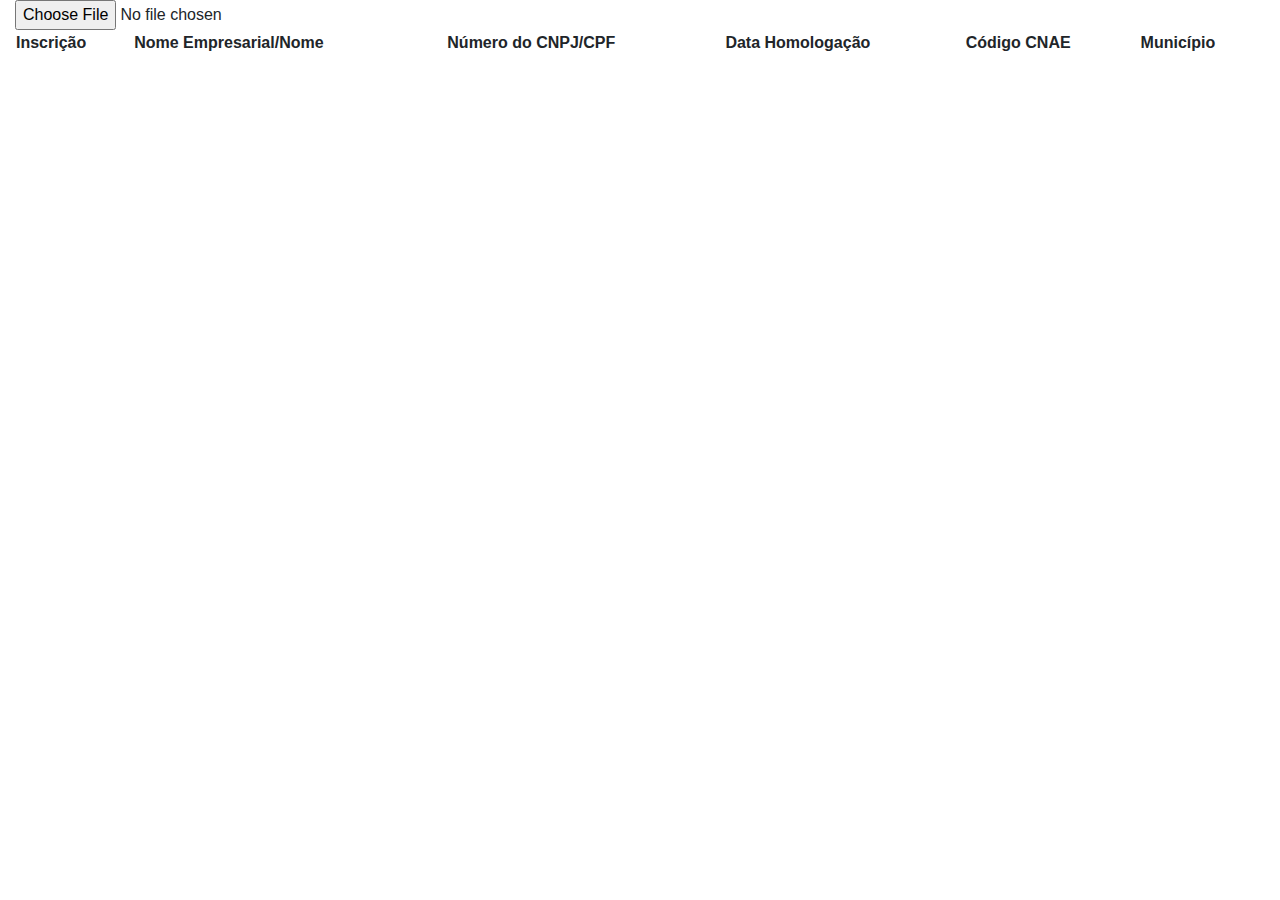
<file: index.html>
<!DOCTYPE html>
<html lang="en">
<head>
    <meta charset="UTF-8">
    <meta http-equiv="X-UA-Compatible" content="IE=edge">
    <meta name="viewport" content="width=device-width, initial-scale=1.0">
    <title>Exemplo API</title>
    <link rel="stylesheet" type="text/css" href="css/bootstrap.css">
    <link rel="stylesheet" type="text/css" href="DataTables/DataTables-1.10.21/css/jquery.dataTables.css">
    <link rel="stylesheet" type="text/css" href="DataTables/Buttons-1.6.2/css/buttons.jqueryui.css">
    <link rel="stylesheet" type="text/css" href="DataTables/Buttons-1.6.2/css/buttons.dataTables.css">
    <link rel="stylesheet" type="text/css" href="DataTables/Buttons-1.6.2/css/buttons.bootstrap4.css">
    <script type="text/javascript" src="https://code.jquery.com/jquery-3.5.1.js"></script>
</head>
<body>
    <div class="container-fluid">
        <table id="exemplo" class="display" style="width: 100%">
            <thead>
                <tr>
                    <th>Inscrição</th>
                    <th>Nome Empresarial/Nome</th>
                    <th>Número do CNPJ/CPF</th>
                    <th>Data Homologação</th>
                    <th>Código CNAE</th>
                    <th>Município</th>
                </tr>
            </thead>
            <tbody>
                <input type="file" onchange="learArquivo(this)">
                <script>
                    function learArquivo(input){
                        let arquivo = input.files[0];
                        let leitura = new FileReader();

                        leitura.readAsText(arquivo);
                        leitura.onload = function(){
                            console.log(leitura.result);
                        };
                    }
                </script>
            </tbody>
        </table>
    </div>
    <script type="text/javascript" src="DataTables/DataTables-1.10.21/js/jquery.dataTables.js"></script>
    <script type="text/javascript" src="DataTables/Buttons-1.6.2/js/dataTables.buttons.js"></script>
    <script type="text/javascript" src="DataTables/Buttons-1.6.2/js/buttons.jqueryui.js"></script>
    <script type="text/javascript" src="DataTables/Buttons-1.6.2/js/buttons.flash.js"></script>
    <script type="text/javascript" src="DataTables/Buttons-1.6.2/js/buttons.html5.js"></script>
    <script type="text/javascript" src="DataTables/Buttons-1.6.2/js/buttons.print.js"></script>
    <script type="text/javascript" src="DataTables/pdfmake-0.1.36/pdfmake.js"></script>
    <script type="text/javascript" src="DataTables/pdfmake-0.1.36/vfs_fonts.js"></script>
    <script type="text/javascript" src="DataTables/JSZip-2.5.0/jszip.js"></script>

    <script src="js/bootstrap.min.js"></script>
</body>
</html>
</file>
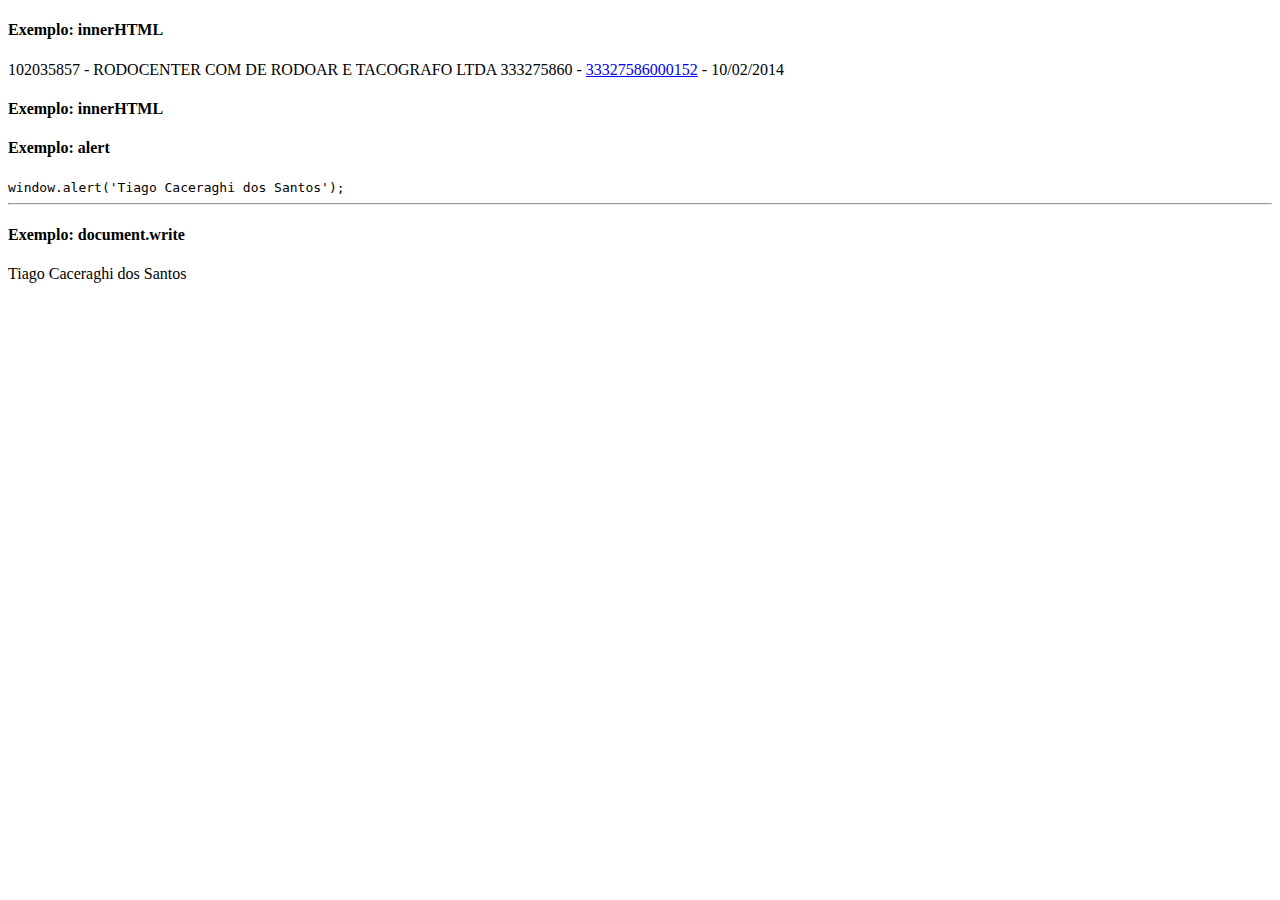
<file: exemplosJS.html>
<!DOCTYPE html>
<html lang="en">
<head>
    <meta charset="UTF-8">
    <meta http-equiv="X-UA-Compatible" content="IE=edge">
    <meta name="viewport" content="width=device-width, initial-scale=1.0">
    <title>HTML + JS</title>
</head>
<body>
    <h4>Exemplo: innerHTML</h4>
    <p id="conteudo"></p>

    <script type="text/javascript">
        document.getElementById("conteudo").innerHTML = "Tiago Caceraghi dos Santos<hr>";
    </script>

    <h4>Exemplo: innerHTML</h4>
    <p id="conteudo"></p>

    <script type="text/javascript">
        let conteudo = "102035857RODOCENTER COM DE RODOAR E TACOGRAFO LTDA         33327586000152100220144530703GOIANIA - GO"
        let inscricao = conteudo.substr(0,9);
        let nome = conteudo.substr(9,59);
        let cnpj = conteudo.substr(59,14);
        let data = conteudo.substr(73, 8);
        let d = data.substr(0,2);
        let m = data.substr(2,2);
        let ano = data.substr(4,4);
        data = d+'/'+m+'/'+ano;
        
        document.getElementById("conteudo").innerHTML = inscricao+' - '+nome+' - <a href="https://www.receitaws.com.br/v1/cnpj/'+cnpj+'" target="_blank">'+cnpj+'</a> - '+data;
    </script>


    <h4>Exemplo: alert</h4>
    <script type="text/javascript">
        window.alert('Tiago Caceraghi dos Santos');
    </script>
    <code>
        window.alert('Tiago Caceraghi dos Santos');<hr>
    </code>

    <h4>Exemplo: document.write</h4>
    <script>
        document.write('Tiago Caceraghi dos Santos');
    </script>
</body>
</html>
</file>
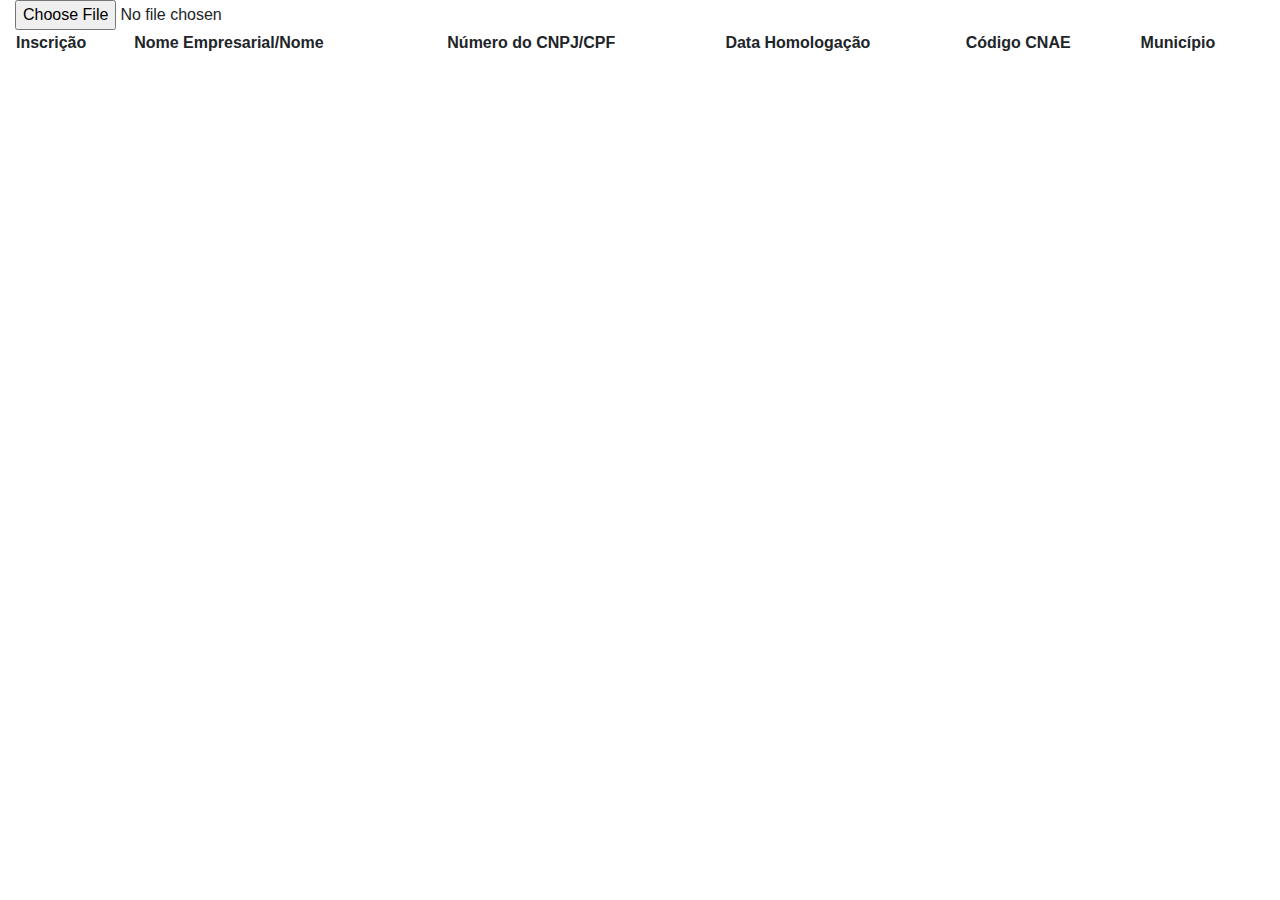
<file: teste.html>
<!DOCTYPE html>
<html lang="en">
<head>
    <meta charset="UTF-8">
    <meta http-equiv="X-UA-Compatible" content="IE=edge">
    <meta name="viewport" content="width=device-width, initial-scale=1.0">
    <title>Exemplo API</title>
    <link rel="stylesheet" type="text/css" href="css/bootstrap.css">
    <link rel="stylesheet" type="text/css" href="DataTables/DataTables-1.10.21/css/jquery.dataTables.css">
    <link rel="stylesheet" type="text/css" href="DataTables/Buttons-1.6.2/css/buttons.jqueryui.css">
    <link rel="stylesheet" type="text/css" href="DataTables/Buttons-1.6.2/css/buttons.dataTables.css">
    <link rel="stylesheet" type="text/css" href="DataTables/Buttons-1.6.2/css/buttons.bootstrap4.css">
    <script type="text/javascript" src="https://code.jquery.com/jquery-3.5.1.js"></script>
</head>
<body>
    <div class="container-fluid">
        <table id="exemplo" class="display" style="width: 100%">
            <thead>
                <tr>
                    <th>Inscrição</th>
                    <th>Nome Empresarial/Nome</th>
                    <th>Número do CNPJ/CPF</th>
                    <th>Data Homologação</th>
                    <th>Código CNAE</th>
                    <th>Município</th>
                </tr>
            </thead>
            <!-- Informando o Arquivo -->
            <input type="file" onchange="learArquivo(this)">
            <script>
                function learArquivo(input){
                    //Abrindo o arquivo
                    let arquivo = input.files[0];
                    let leitura = new FileReader();
                    leitura.readAsText(arquivo);

                    leitura.onload = function(){
                        //console.log(leitura.result);
                        document.getElementById("conteudo").innerHTML = leitura.result+'<br>';
                    };
                }
            </script>
            <tbody id="conteudo">                
            </tbody>
        </table>
    </div>
    <script type="text/javascript" src="DataTables/DataTables-1.10.21/js/jquery.dataTables.js"></script>
    <script type="text/javascript" src="DataTables/Buttons-1.6.2/js/dataTables.buttons.js"></script>
    <script type="text/javascript" src="DataTables/Buttons-1.6.2/js/buttons.jqueryui.js"></script>
    <script type="text/javascript" src="DataTables/Buttons-1.6.2/js/buttons.flash.js"></script>
    <script type="text/javascript" src="DataTables/Buttons-1.6.2/js/buttons.html5.js"></script>
    <script type="text/javascript" src="DataTables/Buttons-1.6.2/js/buttons.print.js"></script>
    <script type="text/javascript" src="DataTables/pdfmake-0.1.36/pdfmake.js"></script>
    <script type="text/javascript" src="DataTables/pdfmake-0.1.36/vfs_fonts.js"></script>
    <script type="text/javascript" src="DataTables/JSZip-2.5.0/jszip.js"></script>

    <script src="js/bootstrap.min.js"></script>
</body>
</html>
</file>
<file: DataTables/Buttons-1.6.2/css/buttons.dataTables.css>
@keyframes dtb-spinner {
  100% {
    transform: rotate(360deg);
  }
}
@-o-keyframes dtb-spinner {
  100% {
    -o-transform: rotate(360deg);
    transform: rotate(360deg);
  }
}
@-ms-keyframes dtb-spinner {
  100% {
    -ms-transform: rotate(360deg);
    transform: rotate(360deg);
  }
}
@-webkit-keyframes dtb-spinner {
  100% {
    -webkit-transform: rotate(360deg);
    transform: rotate(360deg);
  }
}
@-moz-keyframes dtb-spinner {
  100% {
    -moz-transform: rotate(360deg);
    transform: rotate(360deg);
  }
}
div.dt-button-info {
  position: fixed;
  top: 50%;
  left: 50%;
  width: 400px;
  margin-top: -100px;
  margin-left: -200px;
  background-color: white;
  border: 2px solid #111;
  box-shadow: 3px 3px 8px rgba(0, 0, 0, 0.3);
  border-radius: 3px;
  text-align: center;
  z-index: 21;
}
div.dt-button-info h2 {
  padding: 0.5em;
  margin: 0;
  font-weight: normal;
  border-bottom: 1px solid #ddd;
  background-color: #f3f3f3;
}
div.dt-button-info > div {
  padding: 1em;
}

div.dt-button-collection-title {
  text-align: center;
  padding: 0.3em 0 0.5em;
  font-size: 0.9em;
}

div.dt-button-collection-title:empty {
  display: none;
}

button.dt-button,
div.dt-button,
a.dt-button {
  position: relative;
  display: inline-block;
  box-sizing: border-box;
  margin-right: 0.333em;
  margin-bottom: 0.333em;
  padding: 0.5em 1em;
  border: 1px solid #999;
  border-radius: 2px;
  cursor: pointer;
  font-size: 0.88em;
  line-height: 1.6em;
  color: black;
  white-space: nowrap;
  overflow: hidden;
  background-color: #e9e9e9;
  /* Fallback */
  background-image: -webkit-linear-gradient(top, white 0%, #e9e9e9 100%);
  /* Chrome 10+, Saf5.1+, iOS 5+ */
  background-image: -moz-linear-gradient(top, white 0%, #e9e9e9 100%);
  /* FF3.6 */
  background-image: -ms-linear-gradient(top, white 0%, #e9e9e9 100%);
  /* IE10 */
  background-image: -o-linear-gradient(top, white 0%, #e9e9e9 100%);
  /* Opera 11.10+ */
  background-image: linear-gradient(to bottom, white 0%, #e9e9e9 100%);
  filter: progid:DXImageTransform.Microsoft.gradient(GradientType=0,StartColorStr='white', EndColorStr='#e9e9e9');
  -webkit-user-select: none;
  -moz-user-select: none;
  -ms-user-select: none;
  user-select: none;
  text-decoration: none;
  outline: none;
  text-overflow: ellipsis;
}
button.dt-button.disabled,
div.dt-button.disabled,
a.dt-button.disabled {
  color: #999;
  border: 1px solid #d0d0d0;
  cursor: default;
  background-color: #f9f9f9;
  /* Fallback */
  background-image: -webkit-linear-gradient(top, #ffffff 0%, #f9f9f9 100%);
  /* Chrome 10+, Saf5.1+, iOS 5+ */
  background-image: -moz-linear-gradient(top, #ffffff 0%, #f9f9f9 100%);
  /* FF3.6 */
  background-image: -ms-linear-gradient(top, #ffffff 0%, #f9f9f9 100%);
  /* IE10 */
  background-image: -o-linear-gradient(top, #ffffff 0%, #f9f9f9 100%);
  /* Opera 11.10+ */
  background-image: linear-gradient(to bottom, #ffffff 0%, #f9f9f9 100%);
  filter: progid:DXImageTransform.Microsoft.gradient(GradientType=0,StartColorStr='#ffffff', EndColorStr='#f9f9f9');
}
button.dt-button:active:not(.disabled), button.dt-button.active:not(.disabled),
div.dt-button:active:not(.disabled),
div.dt-button.active:not(.disabled),
a.dt-button:active:not(.disabled),
a.dt-button.active:not(.disabled) {
  background-color: #e2e2e2;
  /* Fallback */
  background-image: -webkit-linear-gradient(top, #f3f3f3 0%, #e2e2e2 100%);
  /* Chrome 10+, Saf5.1+, iOS 5+ */
  background-image: -moz-linear-gradient(top, #f3f3f3 0%, #e2e2e2 100%);
  /* FF3.6 */
  background-image: -ms-linear-gradient(top, #f3f3f3 0%, #e2e2e2 100%);
  /* IE10 */
  background-image: -o-linear-gradient(top, #f3f3f3 0%, #e2e2e2 100%);
  /* Opera 11.10+ */
  background-image: linear-gradient(to bottom, #f3f3f3 0%, #e2e2e2 100%);
  filter: progid:DXImageTransform.Microsoft.gradient(GradientType=0,StartColorStr='#f3f3f3', EndColorStr='#e2e2e2');
  box-shadow: inset 1px 1px 3px #999999;
}
button.dt-button:active:not(.disabled):hover:not(.disabled), button.dt-button.active:not(.disabled):hover:not(.disabled),
div.dt-button:active:not(.disabled):hover:not(.disabled),
div.dt-button.active:not(.disabled):hover:not(.disabled),
a.dt-button:active:not(.disabled):hover:not(.disabled),
a.dt-button.active:not(.disabled):hover:not(.disabled) {
  box-shadow: inset 1px 1px 3px #999999;
  background-color: #cccccc;
  /* Fallback */
  background-image: -webkit-linear-gradient(top, #eaeaea 0%, #cccccc 100%);
  /* Chrome 10+, Saf5.1+, iOS 5+ */
  background-image: -moz-linear-gradient(top, #eaeaea 0%, #cccccc 100%);
  /* FF3.6 */
  background-image: -ms-linear-gradient(top, #eaeaea 0%, #cccccc 100%);
  /* IE10 */
  background-image: -o-linear-gradient(top, #eaeaea 0%, #cccccc 100%);
  /* Opera 11.10+ */
  background-image: linear-gradient(to bottom, #eaeaea 0%, #cccccc 100%);
  filter: progid:DXImageTransform.Microsoft.gradient(GradientType=0,StartColorStr='#eaeaea', EndColorStr='#cccccc');
}
button.dt-button:hover,
div.dt-button:hover,
a.dt-button:hover {
  text-decoration: none;
}
button.dt-button:hover:not(.disabled),
div.dt-button:hover:not(.disabled),
a.dt-button:hover:not(.disabled) {
  border: 1px solid #666;
  background-color: #e0e0e0;
  /* Fallback */
  background-image: -webkit-linear-gradient(top, #f9f9f9 0%, #e0e0e0 100%);
  /* Chrome 10+, Saf5.1+, iOS 5+ */
  background-image: -moz-linear-gradient(top, #f9f9f9 0%, #e0e0e0 100%);
  /* FF3.6 */
  background-image: -ms-linear-gradient(top, #f9f9f9 0%, #e0e0e0 100%);
  /* IE10 */
  background-image: -o-linear-gradient(top, #f9f9f9 0%, #e0e0e0 100%);
  /* Opera 11.10+ */
  background-image: linear-gradient(to bottom, #f9f9f9 0%, #e0e0e0 100%);
  filter: progid:DXImageTransform.Microsoft.gradient(GradientType=0,StartColorStr='#f9f9f9', EndColorStr='#e0e0e0');
}
button.dt-button:focus:not(.disabled),
div.dt-button:focus:not(.disabled),
a.dt-button:focus:not(.disabled) {
  border: 1px solid #426c9e;
  text-shadow: 0 1px 0 #c4def1;
  outline: none;
  background-color: #79ace9;
  /* Fallback */
  background-image: -webkit-linear-gradient(top, #bddef4 0%, #79ace9 100%);
  /* Chrome 10+, Saf5.1+, iOS 5+ */
  background-image: -moz-linear-gradient(top, #bddef4 0%, #79ace9 100%);
  /* FF3.6 */
  background-image: -ms-linear-gradient(top, #bddef4 0%, #79ace9 100%);
  /* IE10 */
  background-image: -o-linear-gradient(top, #bddef4 0%, #79ace9 100%);
  /* Opera 11.10+ */
  background-image: linear-gradient(to bottom, #bddef4 0%, #79ace9 100%);
  filter: progid:DXImageTransform.Microsoft.gradient(GradientType=0,StartColorStr='#bddef4', EndColorStr='#79ace9');
}

.dt-button embed {
  outline: none;
}

div.dt-buttons {
  position: relative;
  float: left;
}
div.dt-buttons.buttons-right {
  float: right;
}

div.dataTables_layout_cell div.dt-buttons {
  float: none;
}
div.dataTables_layout_cell div.dt-buttons.buttons-right {
  float: none;
}

div.dt-button-collection {
  position: absolute;
  top: 0;
  left: 0;
  width: 150px;
  margin-top: 3px;
  padding: 8px 8px 4px 8px;
  border: 1px solid #ccc;
  border: 1px solid rgba(0, 0, 0, 0.4);
  background-color: white;
  overflow: hidden;
  z-index: 2002;
  border-radius: 5px;
  box-shadow: 3px 3px 5px rgba(0, 0, 0, 0.3);
  box-sizing: border-box;
}
div.dt-button-collection button.dt-button,
div.dt-button-collection div.dt-button,
div.dt-button-collection a.dt-button {
  position: relative;
  left: 0;
  right: 0;
  width: 100%;
  display: block;
  float: none;
  margin-bottom: 4px;
  margin-right: 0;
}
div.dt-button-collection button.dt-button:active:not(.disabled), div.dt-button-collection button.dt-button.active:not(.disabled),
div.dt-button-collection div.dt-button:active:not(.disabled),
div.dt-button-collection div.dt-button.active:not(.disabled),
div.dt-button-collection a.dt-button:active:not(.disabled),
div.dt-button-collection a.dt-button.active:not(.disabled) {
  background-color: #dadada;
  /* Fallback */
  background-image: -webkit-linear-gradient(top, #f0f0f0 0%, #dadada 100%);
  /* Chrome 10+, Saf5.1+, iOS 5+ */
  background-image: -moz-linear-gradient(top, #f0f0f0 0%, #dadada 100%);
  /* FF3.6 */
  background-image: -ms-linear-gradient(top, #f0f0f0 0%, #dadada 100%);
  /* IE10 */
  background-image: -o-linear-gradient(top, #f0f0f0 0%, #dadada 100%);
  /* Opera 11.10+ */
  background-image: linear-gradient(to bottom, #f0f0f0 0%, #dadada 100%);
  filter: progid:DXImageTransform.Microsoft.gradient(GradientType=0,StartColorStr='#f0f0f0', EndColorStr='#dadada');
  box-shadow: inset 1px 1px 3px #666;
}
div.dt-button-collection.fixed {
  position: fixed;
  top: 50%;
  left: 50%;
  margin-left: -75px;
  border-radius: 0;
}
div.dt-button-collection.fixed.two-column {
  margin-left: -200px;
}
div.dt-button-collection.fixed.three-column {
  margin-left: -225px;
}
div.dt-button-collection.fixed.four-column {
  margin-left: -300px;
}
div.dt-button-collection > :last-child {
  display: block !important;
  -webkit-column-gap: 8px;
  -moz-column-gap: 8px;
  -ms-column-gap: 8px;
  -o-column-gap: 8px;
  column-gap: 8px;
}
div.dt-button-collection > :last-child > * {
  -webkit-column-break-inside: avoid;
  break-inside: avoid;
}
div.dt-button-collection.two-column {
  width: 400px;
}
div.dt-button-collection.two-column > :last-child {
  padding-bottom: 1px;
  -webkit-column-count: 2;
  -moz-column-count: 2;
  -ms-column-count: 2;
  -o-column-count: 2;
  column-count: 2;
}
div.dt-button-collection.three-column {
  width: 450px;
}
div.dt-button-collection.three-column > :last-child {
  padding-bottom: 1px;
  -webkit-column-count: 3;
  -moz-column-count: 3;
  -ms-column-count: 3;
  -o-column-count: 3;
  column-count: 3;
}
div.dt-button-collection.four-column {
  width: 600px;
}
div.dt-button-collection.four-column > :last-child {
  padding-bottom: 1px;
  -webkit-column-count: 4;
  -moz-column-count: 4;
  -ms-column-count: 4;
  -o-column-count: 4;
  column-count: 4;
}
div.dt-button-collection .dt-button {
  border-radius: 0;
}

div.dt-button-background {
  position: fixed;
  top: 0;
  left: 0;
  width: 100%;
  height: 100%;
  background: rgba(0, 0, 0, 0.7);
  /* Fallback */
  background: -ms-radial-gradient(center, ellipse farthest-corner, rgba(0, 0, 0, 0.3) 0%, rgba(0, 0, 0, 0.7) 100%);
  /* IE10 Consumer Preview */
  background: -moz-radial-gradient(center, ellipse farthest-corner, rgba(0, 0, 0, 0.3) 0%, rgba(0, 0, 0, 0.7) 100%);
  /* Firefox */
  background: -o-radial-gradient(center, ellipse farthest-corner, rgba(0, 0, 0, 0.3) 0%, rgba(0, 0, 0, 0.7) 100%);
  /* Opera */
  background: -webkit-gradient(radial, center center, 0, center center, 497, color-stop(0, rgba(0, 0, 0, 0.3)), color-stop(1, rgba(0, 0, 0, 0.7)));
  /* Webkit (Safari/Chrome 10) */
  background: -webkit-radial-gradient(center, ellipse farthest-corner, rgba(0, 0, 0, 0.3) 0%, rgba(0, 0, 0, 0.7) 100%);
  /* Webkit (Chrome 11+) */
  background: radial-gradient(ellipse farthest-corner at center, rgba(0, 0, 0, 0.3) 0%, rgba(0, 0, 0, 0.7) 100%);
  /* W3C Markup, IE10 Release Preview */
  z-index: 2001;
}

@media screen and (max-width: 640px) {
  div.dt-buttons {
    float: none !important;
    text-align: center;
  }
}
button.dt-button.processing,
div.dt-button.processing,
a.dt-button.processing {
  color: rgba(0, 0, 0, 0.2);
}
button.dt-button.processing:after,
div.dt-button.processing:after,
a.dt-button.processing:after {
  position: absolute;
  top: 50%;
  left: 50%;
  width: 16px;
  height: 16px;
  margin: -8px 0 0 -8px;
  box-sizing: border-box;
  display: block;
  content: ' ';
  border: 2px solid #282828;
  border-radius: 50%;
  border-left-color: transparent;
  border-right-color: transparent;
  animation: dtb-spinner 1500ms infinite linear;
  -o-animation: dtb-spinner 1500ms infinite linear;
  -ms-animation: dtb-spinner 1500ms infinite linear;
  -webkit-animation: dtb-spinner 1500ms infinite linear;
  -moz-animation: dtb-spinner 1500ms infinite linear;
}
</file>
<file: DataTables/Buttons-1.6.2/css/buttons.jqueryui.css>
@keyframes dtb-spinner {
  100% {
    transform: rotate(360deg);
  }
}
@-o-keyframes dtb-spinner {
  100% {
    -o-transform: rotate(360deg);
    transform: rotate(360deg);
  }
}
@-ms-keyframes dtb-spinner {
  100% {
    -ms-transform: rotate(360deg);
    transform: rotate(360deg);
  }
}
@-webkit-keyframes dtb-spinner {
  100% {
    -webkit-transform: rotate(360deg);
    transform: rotate(360deg);
  }
}
@-moz-keyframes dtb-spinner {
  100% {
    -moz-transform: rotate(360deg);
    transform: rotate(360deg);
  }
}
div.dt-button-info {
  position: fixed;
  top: 50%;
  left: 50%;
  width: 400px;
  margin-top: -100px;
  margin-left: -200px;
  background-color: white;
  border: 2px solid #111;
  box-shadow: 3px 3px 8px rgba(0, 0, 0, 0.3);
  border-radius: 3px;
  text-align: center;
  z-index: 21;
}
div.dt-button-info h2 {
  padding: 0.5em;
  margin: 0;
  font-weight: normal;
  border-bottom: 1px solid #ddd;
  background-color: #f3f3f3;
}
div.dt-button-info > div {
  padding: 1em;
}

div.dt-button-collection-title {
  text-align: center;
  padding: 0.3em 0 0.5em;
  font-size: 0.9em;
}

div.dt-button-collection-title:empty {
  display: none;
}

div.dt-buttons {
  position: relative;
  float: left;
}
div.dt-buttons .dt-button {
  margin-right: 0;
}
div.dt-buttons .dt-button span.ui-icon {
  display: inline-block;
  vertical-align: middle;
  margin-top: -2px;
}
div.dt-buttons .dt-button:active {
  outline: none;
}
div.dt-buttons .dt-button:hover > span {
  background-color: rgba(0, 0, 0, 0.05);
}

div.dt-button-collection {
  position: absolute;
  top: 0;
  left: 0;
  width: 150px;
  margin-top: 3px;
  padding: 8px 8px 4px 8px;
  border: 1px solid #ccc;
  border: 1px solid rgba(0, 0, 0, 0.4);
  background-color: #f3f3f3;
  background-color: rgba(255, 255, 255, 0.3);
  overflow: hidden;
  z-index: 2002;
  border-radius: 5px;
  box-shadow: 3px 3px 5px rgba(0, 0, 0, 0.3);
  z-index: 2002;
  -webkit-column-gap: 0;
  -moz-column-gap: 0;
  -ms-column-gap: 0;
  -o-column-gap: 0;
  column-gap: 0;
}
div.dt-button-collection .dt-button {
  position: relative;
  left: 0;
  right: 0;
  width: 100%;
  box-sizing: border-box;
  display: block;
  float: none;
  margin-right: 0;
  margin-bottom: 4px;
}
div.dt-button-collection .dt-button:hover > span {
  background-color: rgba(0, 0, 0, 0.05);
}
div.dt-button-collection.fixed {
  position: fixed;
  top: 50%;
  left: 50%;
  margin-left: -75px;
  border-radius: 0;
}
div.dt-button-collection.fixed.two-column {
  margin-left: -200px;
}
div.dt-button-collection.fixed.three-column {
  margin-left: -225px;
}
div.dt-button-collection.fixed.four-column {
  margin-left: -300px;
}
div.dt-button-collection > :last-child {
  display: block !important;
  -webkit-column-gap: 8px;
  -moz-column-gap: 8px;
  -ms-column-gap: 8px;
  -o-column-gap: 8px;
  column-gap: 8px;
}
div.dt-button-collection > :last-child > * {
  -webkit-column-break-inside: avoid;
  break-inside: avoid;
}
div.dt-button-collection.two-column {
  width: 400px;
}
div.dt-button-collection.two-column > :last-child {
  padding-bottom: 1px;
  -webkit-column-count: 2;
  -moz-column-count: 2;
  -ms-column-count: 2;
  -o-column-count: 2;
  column-count: 2;
}
div.dt-button-collection.three-column {
  width: 450px;
}
div.dt-button-collection.three-column > :last-child {
  padding-bottom: 1px;
  -webkit-column-count: 3;
  -moz-column-count: 3;
  -ms-column-count: 3;
  -o-column-count: 3;
  column-count: 3;
}
div.dt-button-collection.four-column {
  width: 600px;
}
div.dt-button-collection.four-column > :last-child {
  padding-bottom: 1px;
  -webkit-column-count: 4;
  -moz-column-count: 4;
  -ms-column-count: 4;
  -o-column-count: 4;
  column-count: 4;
}
div.dt-button-collection .dt-button {
  border-radius: 0;
}

div.dt-button-background {
  position: fixed;
  top: 0;
  left: 0;
  width: 100%;
  height: 100%;
  background: rgba(0, 0, 0, 0.7);
  /* Fallback */
  background: -ms-radial-gradient(center, ellipse farthest-corner, rgba(0, 0, 0, 0.3) 0%, rgba(0, 0, 0, 0.7) 100%);
  /* IE10 Consumer Preview */
  background: -moz-radial-gradient(center, ellipse farthest-corner, rgba(0, 0, 0, 0.3) 0%, rgba(0, 0, 0, 0.7) 100%);
  /* Firefox */
  background: -o-radial-gradient(center, ellipse farthest-corner, rgba(0, 0, 0, 0.3) 0%, rgba(0, 0, 0, 0.7) 100%);
  /* Opera */
  background: -webkit-gradient(radial, center center, 0, center center, 497, color-stop(0, rgba(0, 0, 0, 0.3)), color-stop(1, rgba(0, 0, 0, 0.7)));
  /* Webkit (Safari/Chrome 10) */
  background: -webkit-radial-gradient(center, ellipse farthest-corner, rgba(0, 0, 0, 0.3) 0%, rgba(0, 0, 0, 0.7) 100%);
  /* Webkit (Chrome 11+) */
  background: radial-gradient(ellipse farthest-corner at center, rgba(0, 0, 0, 0.3) 0%, rgba(0, 0, 0, 0.7) 100%);
  /* W3C Markup, IE10 Release Preview */
  z-index: 2001;
}

@media screen and (max-width: 640px) {
  div.dt-buttons {
    float: none !important;
    text-align: center;
  }
}
button.dt-button.processing,
div.dt-button.processing,
a.dt-button.processing {
  color: rgba(0, 0, 0, 0.2);
}
button.dt-button.processing:after,
div.dt-button.processing:after,
a.dt-button.processing:after {
  position: absolute;
  top: 50%;
  left: 50%;
  width: 16px;
  height: 16px;
  margin: -8px 0 0 -8px;
  box-sizing: border-box;
  display: block;
  content: ' ';
  border: 2px solid #282828;
  border-radius: 50%;
  border-left-color: transparent;
  border-right-color: transparent;
  animation: dtb-spinner 1500ms infinite linear;
  -o-animation: dtb-spinner 1500ms infinite linear;
  -ms-animation: dtb-spinner 1500ms infinite linear;
  -webkit-animation: dtb-spinner 1500ms infinite linear;
  -moz-animation: dtb-spinner 1500ms infinite linear;
}
</file>
<file: DataTables/Buttons-1.6.2/css/buttons.bootstrap4.css>
@keyframes dtb-spinner {
  100% {
    transform: rotate(360deg);
  }
}
@-o-keyframes dtb-spinner {
  100% {
    -o-transform: rotate(360deg);
    transform: rotate(360deg);
  }
}
@-ms-keyframes dtb-spinner {
  100% {
    -ms-transform: rotate(360deg);
    transform: rotate(360deg);
  }
}
@-webkit-keyframes dtb-spinner {
  100% {
    -webkit-transform: rotate(360deg);
    transform: rotate(360deg);
  }
}
@-moz-keyframes dtb-spinner {
  100% {
    -moz-transform: rotate(360deg);
    transform: rotate(360deg);
  }
}
div.dt-button-info {
  position: fixed;
  top: 50%;
  left: 50%;
  width: 400px;
  margin-top: -100px;
  margin-left: -200px;
  background-color: white;
  border: 2px solid #111;
  box-shadow: 3px 3px 8px rgba(0, 0, 0, 0.3);
  border-radius: 3px;
  text-align: center;
  z-index: 21;
}
div.dt-button-info h2 {
  padding: 0.5em;
  margin: 0;
  font-weight: normal;
  border-bottom: 1px solid #ddd;
  background-color: #f3f3f3;
}
div.dt-button-info > div {
  padding: 1em;
}

div.dt-button-collection-title {
  text-align: center;
  padding: 0.3em 0 0.5em;
  font-size: 0.9em;
}

div.dt-button-collection-title:empty {
  display: none;
}

div.dt-button-collection {
  position: absolute;
  z-index: 2001;
}
div.dt-button-collection div.dropdown-menu {
  display: block;
  z-index: 2002;
  min-width: 100%;
}
div.dt-button-collection div.dt-button-collection-title {
  background-color: white;
  border: 1px solid rgba(0, 0, 0, 0.15);
}
div.dt-button-collection.fixed {
  position: fixed;
  top: 50%;
  left: 50%;
  margin-left: -75px;
  border-radius: 0;
}
div.dt-button-collection.fixed.two-column {
  margin-left: -200px;
}
div.dt-button-collection.fixed.three-column {
  margin-left: -225px;
}
div.dt-button-collection.fixed.four-column {
  margin-left: -300px;
}
div.dt-button-collection > :last-child {
  display: block !important;
  -webkit-column-gap: 8px;
  -moz-column-gap: 8px;
  -ms-column-gap: 8px;
  -o-column-gap: 8px;
  column-gap: 8px;
}
div.dt-button-collection > :last-child > * {
  -webkit-column-break-inside: avoid;
  break-inside: avoid;
}
div.dt-button-collection.two-column {
  width: 400px;
}
div.dt-button-collection.two-column > :last-child {
  padding-bottom: 1px;
  -webkit-column-count: 2;
  -moz-column-count: 2;
  -ms-column-count: 2;
  -o-column-count: 2;
  column-count: 2;
}
div.dt-button-collection.three-column {
  width: 450px;
}
div.dt-button-collection.three-column > :last-child {
  padding-bottom: 1px;
  -webkit-column-count: 3;
  -moz-column-count: 3;
  -ms-column-count: 3;
  -o-column-count: 3;
  column-count: 3;
}
div.dt-button-collection.four-column {
  width: 600px;
}
div.dt-button-collection.four-column > :last-child {
  padding-bottom: 1px;
  -webkit-column-count: 4;
  -moz-column-count: 4;
  -ms-column-count: 4;
  -o-column-count: 4;
  column-count: 4;
}
div.dt-button-collection .dt-button {
  border-radius: 0;
}
div.dt-button-collection.fixed {
  max-width: none;
}
div.dt-button-collection.fixed:before, div.dt-button-collection.fixed:after {
  display: none;
}

div.dt-button-background {
  position: fixed;
  top: 0;
  left: 0;
  width: 100%;
  height: 100%;
  z-index: 999;
}

@media screen and (max-width: 767px) {
  div.dt-buttons {
    float: none;
    width: 100%;
    text-align: center;
    margin-bottom: 0.5em;
  }
  div.dt-buttons a.btn {
    float: none;
  }
}
div.dt-buttons button.btn.processing,
div.dt-buttons div.btn.processing,
div.dt-buttons a.btn.processing {
  color: rgba(0, 0, 0, 0.2);
}
div.dt-buttons button.btn.processing:after,
div.dt-buttons div.btn.processing:after,
div.dt-buttons a.btn.processing:after {
  position: absolute;
  top: 50%;
  left: 50%;
  width: 16px;
  height: 16px;
  margin: -8px 0 0 -8px;
  box-sizing: border-box;
  display: block;
  content: ' ';
  border: 2px solid #282828;
  border-radius: 50%;
  border-left-color: transparent;
  border-right-color: transparent;
  animation: dtb-spinner 1500ms infinite linear;
  -o-animation: dtb-spinner 1500ms infinite linear;
  -ms-animation: dtb-spinner 1500ms infinite linear;
  -webkit-animation: dtb-spinner 1500ms infinite linear;
  -moz-animation: dtb-spinner 1500ms infinite linear;
}
</file>
